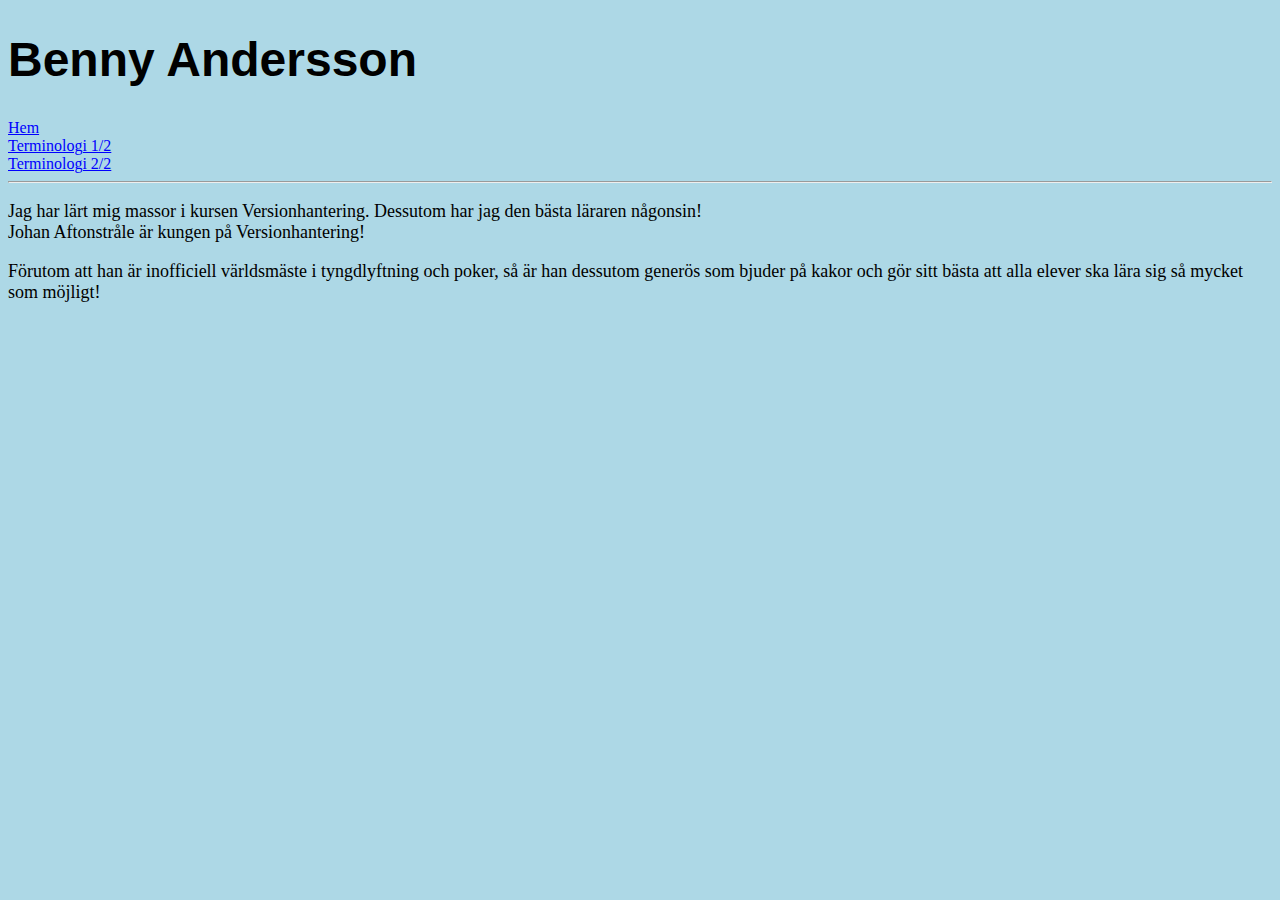
<file: index.html>
<!DOCTYPE html>
<html>

<head>
   <meta charset="UTF-8" />
   <link href="style.css" rel="stylesheet">
</head>

<body>
   <h1>Benny Andersson</h1>
   <a href="index.html">Hem</a>
   <br>
   <a href="term1.html">Terminologi 1/2</a>
   <br>
   <a href="term2.html">Terminologi 2/2</a>

   <br>
   <hr>
   <p>Jag har lärt mig massor i kursen Versionhantering. Dessutom har jag den bästa läraren någonsin!
      <br>
      Johan Aftonstråle är kungen på Versionhantering!
   </p>
   <p>
      Förutom att han är inofficiell världsmäste i tyngdlyftning och poker, så är han dessutom generös som bjuder på
      kakor och gör sitt bästa att alla elever ska lära sig så mycket som möjligt!
   </p>
</body>

</html>
</file>
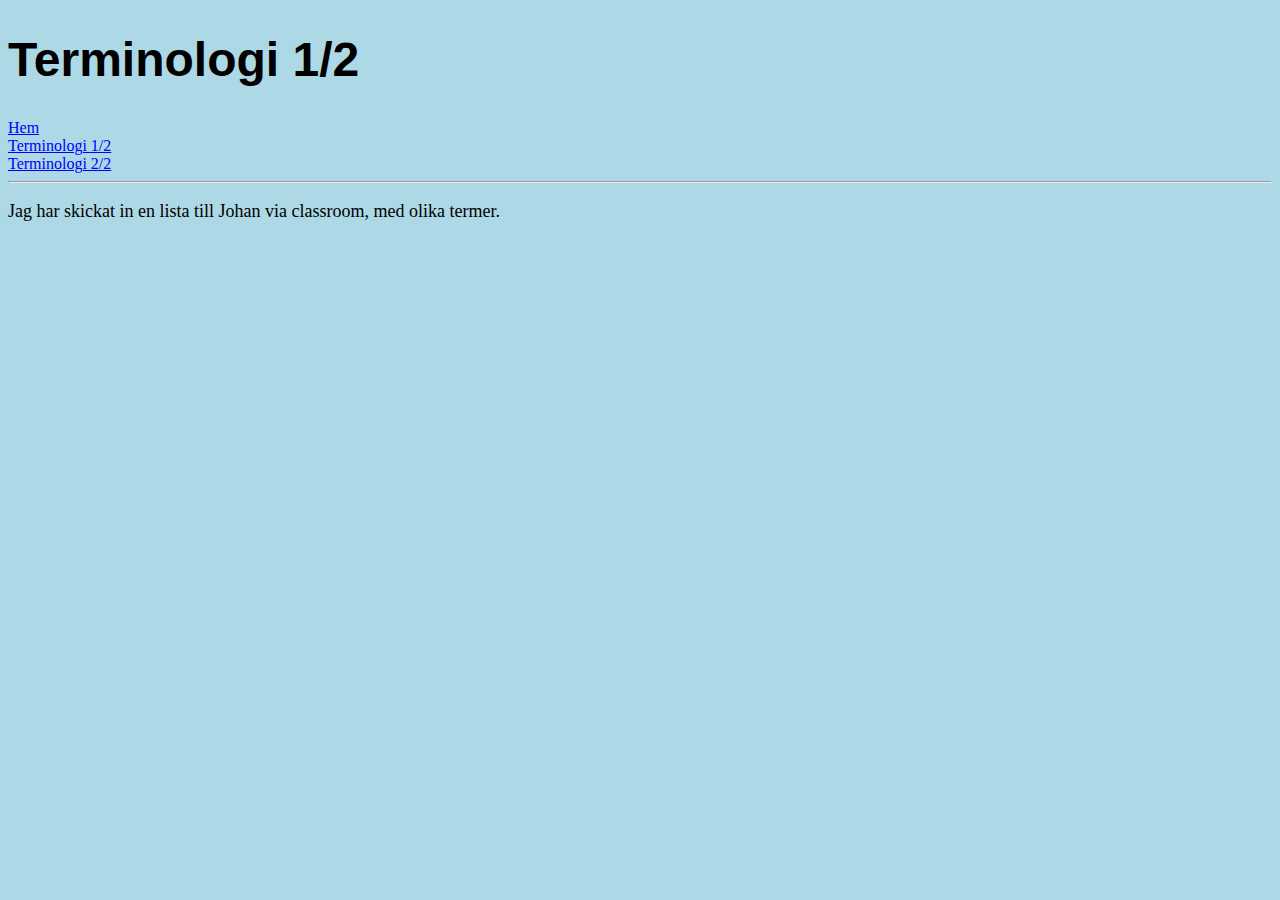
<file: term1.html>
<!DOCTYPE html>
<html>

<head>
   <meta charset="UTF-8" />
   <link href="style.css" rel="stylesheet">
</head>

<body>
   <h1>Terminologi 1/2</h1>

   <a href="index.html">Hem</a>
   <br>
   <a href="term1.html">Terminologi 1/2</a>
   <br>
   <a href="term2.html">Terminologi 2/2</a>
   <hr>
   <p>Jag har skickat in en lista till Johan via classroom, med olika termer.</p>
</body>

</html>
</file>
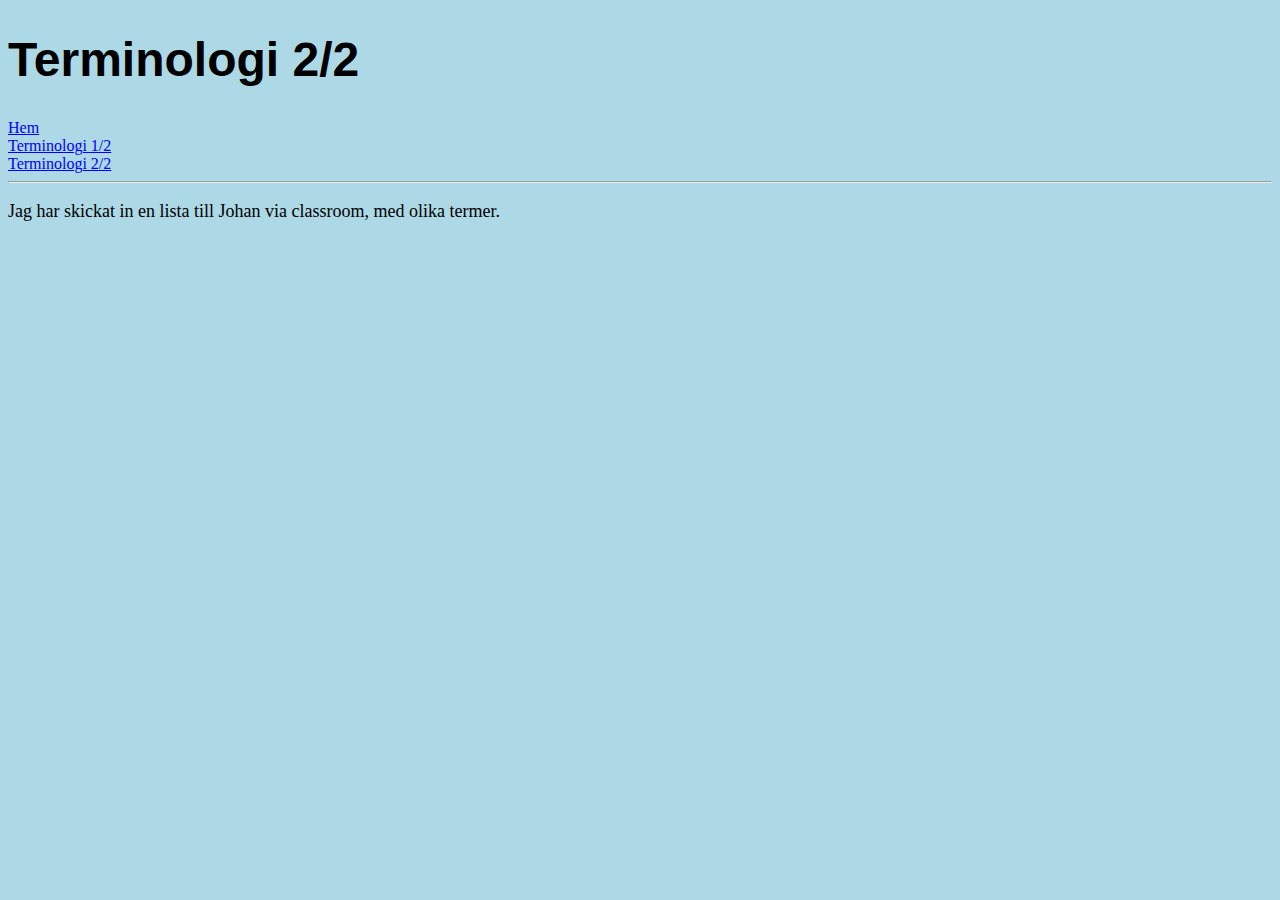
<file: term2.html>
<!DOCTYPE html>
<html>

<head>
   <meta charset="UTF-8" />
   <link href="style.css" rel="stylesheet">
</head>

<body>
   <h1>Terminologi 2/2</h1>
   <a href="index.html">Hem</a>
   <br>
   <a href="term1.html">Terminologi 1/2</a>
   <br>
   <a href="term2.html">Terminologi 2/2</a>

   <hr>
   <p>Jag har skickat in en lista till Johan via classroom, med olika termer.</p>
</body>

</html>
</file>
<file: style.css>
body {
  background-color: lightblue;
}

h1 {
   font-family: Arial;
   font-size: 3em;
}

p {
   font-family: Times New Roman;
   font-size: large
}

a {
   color: blue;
}
</file>
